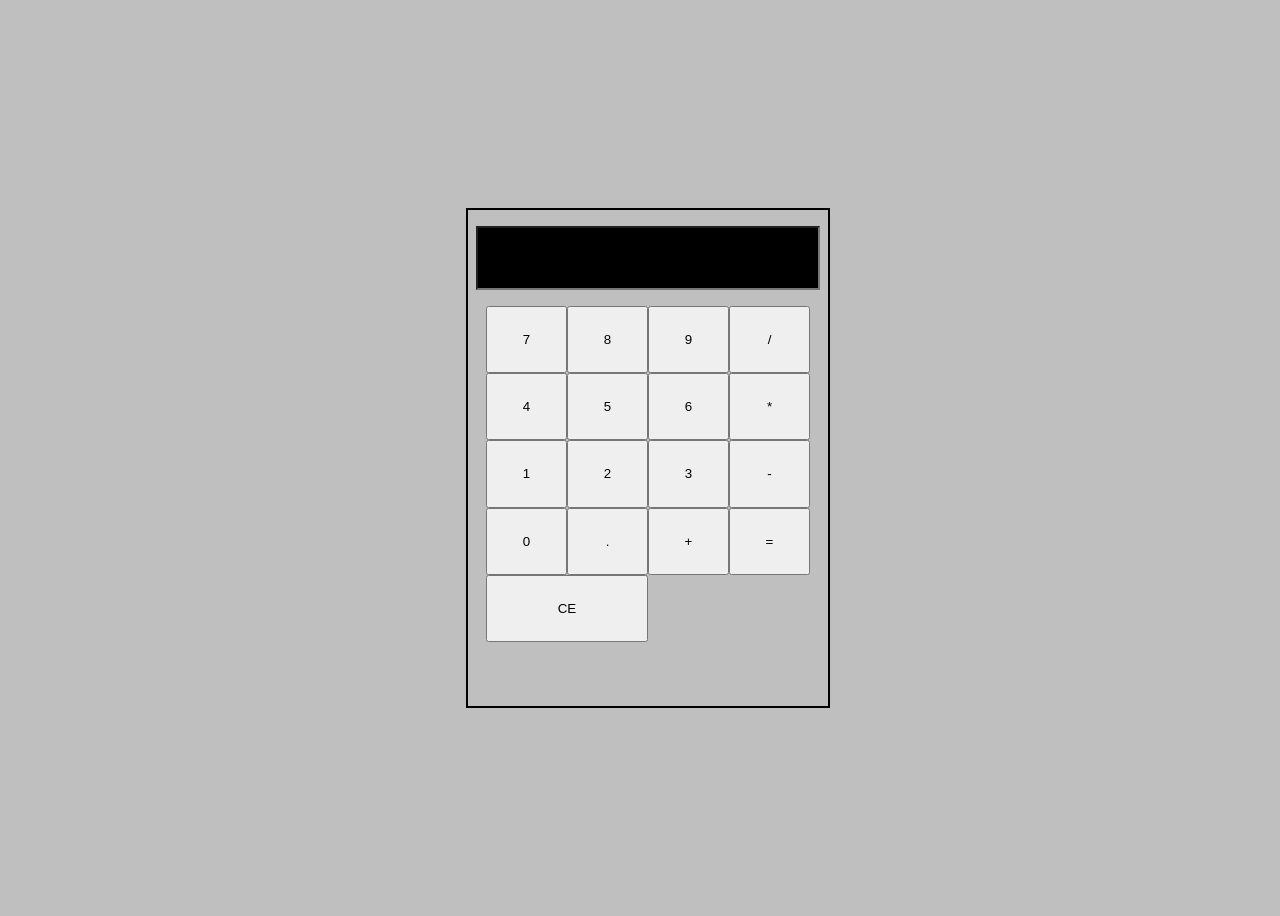
<file: index.html>
<!DOCTYPE html />
<html>
  <head>
    <title>Calculator</title>
    <link rel="preconnect" href="https://fonts.googleapis.com" />
    <link rel="preconnect" href="https://fonts.gstatic.com" crossorigin />
    <link href="https://fonts.googleapis.com/css2?family=Orbitron:wght@700&display=swap" rel="stylesheet" />
    <link rel="stylesheet" href="style.css" />
  </head>
  <body>
    <div id="wrapper">
      <input type="text" readonly id="display-el" />
      
      <div class="buttons">
        
        <button class="number">7</button>
        <button class="number">8</button>
        <button class="number">9</button>
        <button class="operator" id="divide">/</button>
        
        <button class="number">4</button>
        <button class="number">5</button>
        <button class="number">6</button>
        <button class="operator" id="multiply">*</button>
        
        <button class="number">1</button>
        <button class="number">2</button>
        <button class="number">3</button>
        <button class="operator" id="subtract">-</button>
        
        <button class="number">0</button>
        <button>.</button>
        <button class="operator" id="add">+</button>
        <button id="equal">=</button>
        
        <button id="clear">CE</button>
        
      </div>
    </div>
    <script src="./script.js"></script>
  </body>
</html>
</file>
<file: style.css>
html{
  font-size: 16px;
}
  body{
  height: 100%;
  width: 100%;
  display: flex;
  justify-content: center;
  align-items: center;
  background: #bfbfbf;
}

#wrapper{
  display: flex;
  flex-direction: column;
  align-items: center;
  width: 40vh;
  height: 30rem;
  border: 2px solid black;
  padding-top: 1rem;
  gap: 1rem;
}

input{
  display: inline-block;
  max-width: calc(100% - 1rem);
  height: 4rem;
  background: black;
  color: #0f0;
  font-size: 2rem;
  text-align: right;
  padding: 0 1rem;
  font-family: 'Orbitron', sans-serif;
}

.buttons{
  width: 90%;
  height: 70%;
  display: grid;
  grid-template-columns: repeat(4, 1fr);
  grid-template-rows: repeat(5, 1fr);
}

#clear {
  grid-column: span 2;
}
</file>
